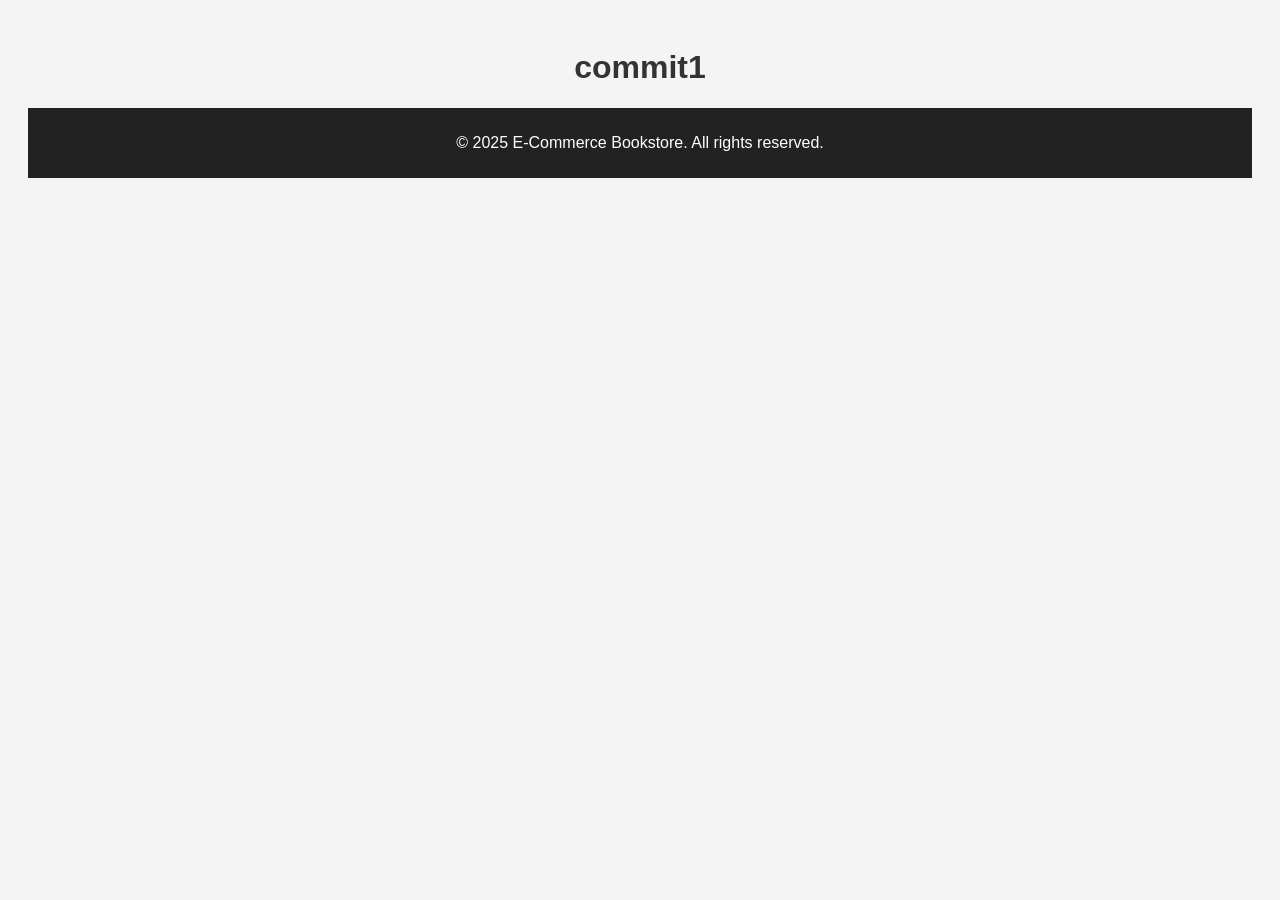
<file: index.html>
<!DOCTYPE html>
<html>
<head>
  <title>Books Catalog</title>
  <link rel="stylesheet" href="style.css">
</head>
<body>
  <h1>commit1</h1>
  <div class="book-container">
    <!-- Books will load here -->
  </div>
  <script src="script.js"></script>
</body>
</html>
<footer>
  <p>&copy; 2025 E-Commerce Bookstore. All rights reserved.</p>
</footer>
</file>
<file: style.css>
body {
  font-family: Arial;
}
body {
  font-family: Arial, sans-serif;
  background-color: #f4f4f4;
  padding: 20px;
}
h1 {
  text-align: center;
  color: #333;
}
.book-container {
  display: grid;
  grid-template-columns: repeat(auto-fill, minmax(250px, 1fr));
  gap: 20px;
}
.book {
  background: white;
  border: 1px solid #ddd;
  padding: 10px;
  box-shadow: 2px 2px 10px #aaa;
}
body {background-colour:lightblue;i}
footer {
  text-align: center;
  background-color: #222;
  color: white;
  padding: 10px;
}
</file>
